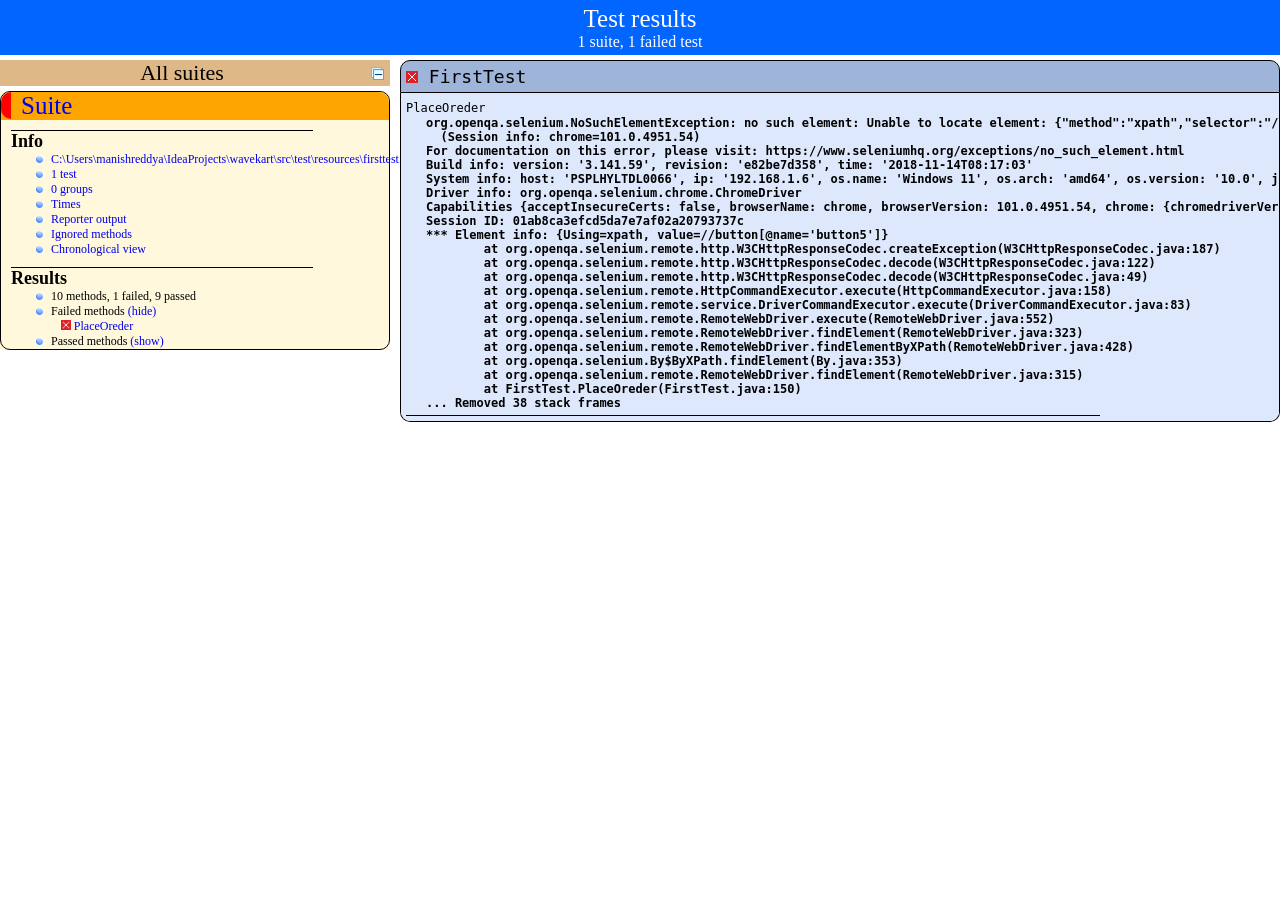
<file: QA/Testing/wavekart/target/surefire-reports/index.html>
<!DOCTYPE html>

<html>
  <head>
  <meta charset='utf-8'>
  <title>TestNG reports</title>

    <link type="text/css" href="testng-reports.css" rel="stylesheet" />
    <script type="text/javascript" src="jquery-1.7.1.min.js"></script>
    <script type="text/javascript" src="testng-reports.js"></script>
    <script type="text/javascript" src="https://www.google.com/jsapi"></script>
    <script type='text/javascript'>
      google.load('visualization', '1', {packages:['table']});
      google.setOnLoadCallback(drawTable);
      var suiteTableInitFunctions = new Array();
      var suiteTableData = new Array();
    </script>
    <!--
      <script type="text/javascript" src="jquery-ui/js/jquery-ui-1.8.16.custom.min.js"></script>
     -->
  </head>

  <body>
    <div class="top-banner-root">
      <span class="top-banner-title-font">Test results</span>
      <br/>
      <span class="top-banner-font-1">1 suite, 1 failed test</span>
    </div> <!-- top-banner-root -->
    <div class="navigator-root">
      <div class="navigator-suite-header">
        <span>All suites</span>
        <a href="#" title="Collapse/expand all the suites" class="collapse-all-link">
          <img src="collapseall.gif" class="collapse-all-icon">
          </img> <!-- collapse-all-icon -->
        </a> <!-- collapse-all-link -->
      </div> <!-- navigator-suite-header -->
      <div class="suite">
        <div class="rounded-window">
          <div class="suite-header light-rounded-window-top">
            <a href="#" panel-name="suite-Suite" class="navigator-link">
              <span class="suite-name border-failed">Suite</span>
            </a> <!-- navigator-link -->
          </div> <!-- suite-header light-rounded-window-top -->
          <div class="navigator-suite-content">
            <div class="suite-section-title">
              <span>Info</span>
            </div> <!-- suite-section-title -->
            <div class="suite-section-content">
              <ul>
                <li>
                  <a href="#" panel-name="test-xml-Suite" class="navigator-link ">
                    <span>C:\Users\manishreddya\IdeaProjects\wavekart\src\test\resources\firsttest.xml</span>
                  </a> <!-- navigator-link  -->
                </li>
                <li>
                  <a href="#" panel-name="testlist-Suite" class="navigator-link ">
                    <span class="test-stats">1 test</span>
                  </a> <!-- navigator-link  -->
                </li>
                <li>
                  <a href="#" panel-name="group-Suite" class="navigator-link ">
                    <span>0 groups</span>
                  </a> <!-- navigator-link  -->
                </li>
                <li>
                  <a href="#" panel-name="times-Suite" class="navigator-link ">
                    <span>Times</span>
                  </a> <!-- navigator-link  -->
                </li>
                <li>
                  <a href="#" panel-name="reporter-Suite" class="navigator-link ">
                    <span>Reporter output</span>
                  </a> <!-- navigator-link  -->
                </li>
                <li>
                  <a href="#" panel-name="ignored-methods-Suite" class="navigator-link ">
                    <span>Ignored methods</span>
                  </a> <!-- navigator-link  -->
                </li>
                <li>
                  <a href="#" panel-name="chronological-Suite" class="navigator-link ">
                    <span>Chronological view</span>
                  </a> <!-- navigator-link  -->
                </li>
              </ul>
            </div> <!-- suite-section-content -->
            <div class="result-section">
              <div class="suite-section-title">
                <span>Results</span>
              </div> <!-- suite-section-title -->
              <div class="suite-section-content">
                <ul>
                  <li>
                    <span class="method-stats">10 methods, 1 failed,   9 passed</span>
                  </li>
                  <li>
                    <span class="method-list-title failed">Failed methods</span>
                    <span class="show-or-hide-methods failed">
                      <a href="#" panel-name="suite-Suite" class="hide-methods failed suite-Suite"> (hide)</a> <!-- hide-methods failed suite-Suite -->
                      <a href="#" panel-name="suite-Suite" class="show-methods failed suite-Suite"> (show)</a> <!-- show-methods failed suite-Suite -->
                    </span>
                    <div class="method-list-content failed suite-Suite">
                      <span>
                        <img src="failed.png" width="3%"/>
                        <a href="#" panel-name="suite-Suite" title="FirstTest" class="method navigator-link" hash-for-method="PlaceOreder">PlaceOreder</a> <!-- method navigator-link -->
                      </span>
                      <br/>
                    </div> <!-- method-list-content failed suite-Suite -->
                  </li>
                  <li>
                    <span class="method-list-title passed">Passed methods</span>
                    <span class="show-or-hide-methods passed">
                      <a href="#" panel-name="suite-Suite" class="hide-methods passed suite-Suite"> (hide)</a> <!-- hide-methods passed suite-Suite -->
                      <a href="#" panel-name="suite-Suite" class="show-methods passed suite-Suite"> (show)</a> <!-- show-methods passed suite-Suite -->
                    </span>
                    <div class="method-list-content passed suite-Suite">
                      <span>
                        <img src="passed.png" width="3%"/>
                        <a href="#" panel-name="suite-Suite" title="FirstTest" class="method navigator-link" hash-for-method="AddToCart">AddToCart</a> <!-- method navigator-link -->
                      </span>
                      <br/>
                      <span>
                        <img src="passed.png" width="3%"/>
                        <a href="#" panel-name="suite-Suite" title="FirstTest" class="method navigator-link" hash-for-method="Adminlogin">Adminlogin</a> <!-- method navigator-link -->
                      </span>
                      <br/>
                      <span>
                        <img src="passed.png" width="3%"/>
                        <a href="#" panel-name="suite-Suite" title="FirstTest" class="method navigator-link" hash-for-method="clickImage">clickImage</a> <!-- method navigator-link -->
                      </span>
                      <br/>
                      <span>
                        <img src="passed.png" width="3%"/>
                        <a href="#" panel-name="suite-Suite" title="FirstTest" class="method navigator-link" hash-for-method="login">login</a> <!-- method navigator-link -->
                      </span>
                      <br/>
                      <span>
                        <img src="passed.png" width="3%"/>
                        <a href="#" panel-name="suite-Suite" title="FirstTest" class="method navigator-link" hash-for-method="outOfStock">outOfStock</a> <!-- method navigator-link -->
                      </span>
                      <br/>
                      <span>
                        <img src="passed.png" width="3%"/>
                        <a href="#" panel-name="suite-Suite" title="FirstTest" class="method navigator-link" hash-for-method="priceHighTOLow">priceHighTOLow</a> <!-- method navigator-link -->
                      </span>
                      <br/>
                      <span>
                        <img src="passed.png" width="3%"/>
                        <a href="#" panel-name="suite-Suite" title="FirstTest" class="method navigator-link" hash-for-method="priceLOwTOHight">priceLOwTOHight</a> <!-- method navigator-link -->
                      </span>
                      <br/>
                      <span>
                        <img src="passed.png" width="3%"/>
                        <a href="#" panel-name="suite-Suite" title="FirstTest" class="method navigator-link" hash-for-method="searchcamera">searchcamera</a> <!-- method navigator-link -->
                      </span>
                      <br/>
                      <span>
                        <img src="passed.png" width="3%"/>
                        <a href="#" panel-name="suite-Suite" title="FirstTest" class="method navigator-link" hash-for-method="sortlaptops">sortlaptops</a> <!-- method navigator-link -->
                      </span>
                      <br/>
                    </div> <!-- method-list-content passed suite-Suite -->
                  </li>
                </ul>
              </div> <!-- suite-section-content -->
            </div> <!-- result-section -->
          </div> <!-- navigator-suite-content -->
        </div> <!-- rounded-window -->
      </div> <!-- suite -->
    </div> <!-- navigator-root -->
    <div class="wrapper">
      <div class="main-panel-root">
        <div panel-name="suite-Suite" class="panel Suite">
          <div class="suite-Suite-class-failed">
            <div class="main-panel-header rounded-window-top">
              <img src="failed.png"/>
              <span class="class-name">FirstTest</span>
            </div> <!-- main-panel-header rounded-window-top -->
            <div class="main-panel-content rounded-window-bottom">
              <div class="method">
                <div class="method-content">
                  <a name="PlaceOreder">
                  </a> <!-- PlaceOreder -->
                  <span class="method-name">PlaceOreder</span>
                  <div class="stack-trace">org.openqa.selenium.NoSuchElementException: no such element: Unable to locate element: {&quot;method&quot;:&quot;xpath&quot;,&quot;selector&quot;:&quot;//button[@name=&apos;button5&apos;]&quot;}
  (Session info: chrome=101.0.4951.54)
For documentation on this error, please visit: https://www.seleniumhq.org/exceptions/no_such_element.html
Build info: version: &apos;3.141.59&apos;, revision: &apos;e82be7d358&apos;, time: &apos;2018-11-14T08:17:03&apos;
System info: host: &apos;PSPLHYLTDL0066&apos;, ip: &apos;192.168.1.6&apos;, os.name: &apos;Windows 11&apos;, os.arch: &apos;amd64&apos;, os.version: &apos;10.0&apos;, java.version: &apos;11.0.14.1&apos;
Driver info: org.openqa.selenium.chrome.ChromeDriver
Capabilities {acceptInsecureCerts: false, browserName: chrome, browserVersion: 101.0.4951.54, chrome: {chromedriverVersion: 100.0.4896.60 (6a5d10861ce8..., userDataDir: C:\Users\MANISH~1\AppData\L...}, goog:chromeOptions: {debuggerAddress: localhost:61380}, javascriptEnabled: true, networkConnectionEnabled: false, pageLoadStrategy: normal, platform: WINDOWS, platformName: WINDOWS, proxy: Proxy(), setWindowRect: true, strictFileInteractability: false, timeouts: {implicit: 0, pageLoad: 300000, script: 30000}, unhandledPromptBehavior: dismiss and notify, webauthn:extension:credBlob: true, webauthn:extension:largeBlob: true, webauthn:virtualAuthenticators: true}
Session ID: 01ab8ca3efcd5da7e7af02a20793737c
*** Element info: {Using=xpath, value=//button[@name=&apos;button5&apos;]}
	at org.openqa.selenium.remote.http.W3CHttpResponseCodec.createException(W3CHttpResponseCodec.java:187)
	at org.openqa.selenium.remote.http.W3CHttpResponseCodec.decode(W3CHttpResponseCodec.java:122)
	at org.openqa.selenium.remote.http.W3CHttpResponseCodec.decode(W3CHttpResponseCodec.java:49)
	at org.openqa.selenium.remote.HttpCommandExecutor.execute(HttpCommandExecutor.java:158)
	at org.openqa.selenium.remote.service.DriverCommandExecutor.execute(DriverCommandExecutor.java:83)
	at org.openqa.selenium.remote.RemoteWebDriver.execute(RemoteWebDriver.java:552)
	at org.openqa.selenium.remote.RemoteWebDriver.findElement(RemoteWebDriver.java:323)
	at org.openqa.selenium.remote.RemoteWebDriver.findElementByXPath(RemoteWebDriver.java:428)
	at org.openqa.selenium.By$ByXPath.findElement(By.java:353)
	at org.openqa.selenium.remote.RemoteWebDriver.findElement(RemoteWebDriver.java:315)
	at FirstTest.PlaceOreder(FirstTest.java:150)
... Removed 38 stack frames
</div> <!-- stack-trace -->
                </div> <!-- method-content -->
              </div> <!-- method -->
            </div> <!-- main-panel-content rounded-window-bottom -->
          </div> <!-- suite-Suite-class-failed -->
          <div class="suite-Suite-class-passed">
            <div class="main-panel-header rounded-window-top">
              <img src="passed.png"/>
              <span class="class-name">FirstTest</span>
            </div> <!-- main-panel-header rounded-window-top -->
            <div class="main-panel-content rounded-window-bottom">
              <div class="method">
                <div class="method-content">
                  <a name="AddToCart">
                  </a> <!-- AddToCart -->
                  <span class="method-name">AddToCart</span>
                </div> <!-- method-content -->
              </div> <!-- method -->
              <div class="method">
                <div class="method-content">
                  <a name="Adminlogin">
                  </a> <!-- Adminlogin -->
                  <span class="method-name">Adminlogin</span>
                </div> <!-- method-content -->
              </div> <!-- method -->
              <div class="method">
                <div class="method-content">
                  <a name="clickImage">
                  </a> <!-- clickImage -->
                  <span class="method-name">clickImage</span>
                </div> <!-- method-content -->
              </div> <!-- method -->
              <div class="method">
                <div class="method-content">
                  <a name="login">
                  </a> <!-- login -->
                  <span class="method-name">login</span>
                </div> <!-- method-content -->
              </div> <!-- method -->
              <div class="method">
                <div class="method-content">
                  <a name="outOfStock">
                  </a> <!-- outOfStock -->
                  <span class="method-name">outOfStock</span>
                </div> <!-- method-content -->
              </div> <!-- method -->
              <div class="method">
                <div class="method-content">
                  <a name="priceHighTOLow">
                  </a> <!-- priceHighTOLow -->
                  <span class="method-name">priceHighTOLow</span>
                </div> <!-- method-content -->
              </div> <!-- method -->
              <div class="method">
                <div class="method-content">
                  <a name="priceLOwTOHight">
                  </a> <!-- priceLOwTOHight -->
                  <span class="method-name">priceLOwTOHight</span>
                </div> <!-- method-content -->
              </div> <!-- method -->
              <div class="method">
                <div class="method-content">
                  <a name="searchcamera">
                  </a> <!-- searchcamera -->
                  <span class="method-name">searchcamera</span>
                </div> <!-- method-content -->
              </div> <!-- method -->
              <div class="method">
                <div class="method-content">
                  <a name="sortlaptops">
                  </a> <!-- sortlaptops -->
                  <span class="method-name">sortlaptops</span>
                </div> <!-- method-content -->
              </div> <!-- method -->
            </div> <!-- main-panel-content rounded-window-bottom -->
          </div> <!-- suite-Suite-class-passed -->
        </div> <!-- panel Suite -->
        <div panel-name="test-xml-Suite" class="panel">
          <div class="main-panel-header rounded-window-top">
            <span class="header-content">C:\Users\manishreddya\IdeaProjects\wavekart\src\test\resources\firsttest.xml</span>
          </div> <!-- main-panel-header rounded-window-top -->
          <div class="main-panel-content rounded-window-bottom">
            <pre>
&lt;?xml version=&quot;1.0&quot; encoding=&quot;UTF-8&quot;?&gt;
&lt;!DOCTYPE suite SYSTEM &quot;http://testng.org/testng-1.0.dtd&quot;&gt;
&lt;suite name=&quot;Suite&quot; guice-stage=&quot;DEVELOPMENT&quot; verbose=&quot;0&quot;&gt;
  &lt;test thread-count=&quot;5&quot; name=&quot;Test1&quot; verbose=&quot;0&quot;&gt;
    &lt;classes&gt;
      &lt;class name=&quot;FirstTest&quot;/&gt;
    &lt;/classes&gt;
  &lt;/test&gt; &lt;!-- Test1 --&gt;
&lt;/suite&gt; &lt;!-- Suite --&gt;
            </pre>
          </div> <!-- main-panel-content rounded-window-bottom -->
        </div> <!-- panel -->
        <div panel-name="testlist-Suite" class="panel">
          <div class="main-panel-header rounded-window-top">
            <span class="header-content">Tests for Suite</span>
          </div> <!-- main-panel-header rounded-window-top -->
          <div class="main-panel-content rounded-window-bottom">
            <ul>
              <li>
                <span class="test-name">Test1 (1 class)</span>
              </li>
            </ul>
          </div> <!-- main-panel-content rounded-window-bottom -->
        </div> <!-- panel -->
        <div panel-name="group-Suite" class="panel">
          <div class="main-panel-header rounded-window-top">
            <span class="header-content">Groups for Suite</span>
          </div> <!-- main-panel-header rounded-window-top -->
          <div class="main-panel-content rounded-window-bottom">
          </div> <!-- main-panel-content rounded-window-bottom -->
        </div> <!-- panel -->
        <div panel-name="times-Suite" class="panel">
          <div class="main-panel-header rounded-window-top">
            <span class="header-content">Times for Suite</span>
          </div> <!-- main-panel-header rounded-window-top -->
          <div class="main-panel-content rounded-window-bottom">
            <div class="times-div">
              <script type="text/javascript">
suiteTableInitFunctions.push('tableData_Suite');
function tableData_Suite() {
var data = new google.visualization.DataTable();
data.addColumn('number', 'Number');
data.addColumn('string', 'Method');
data.addColumn('string', 'Class');
data.addColumn('number', 'Time (ms)');
data.addRows(10);
data.setCell(0, 0, 0)
data.setCell(0, 1, 'PlaceOreder')
data.setCell(0, 2, 'FirstTest')
data.setCell(0, 3, 26901);
data.setCell(1, 0, 1)
data.setCell(1, 1, 'priceLOwTOHight')
data.setCell(1, 2, 'FirstTest')
data.setCell(1, 3, 9526);
data.setCell(2, 0, 2)
data.setCell(2, 1, 'AddToCart')
data.setCell(2, 2, 'FirstTest')
data.setCell(2, 3, 8660);
data.setCell(3, 0, 3)
data.setCell(3, 1, 'Adminlogin')
data.setCell(3, 2, 'FirstTest')
data.setCell(3, 3, 7873);
data.setCell(4, 0, 4)
data.setCell(4, 1, 'login')
data.setCell(4, 2, 'FirstTest')
data.setCell(4, 3, 7566);
data.setCell(5, 0, 5)
data.setCell(5, 1, 'priceHighTOLow')
data.setCell(5, 2, 'FirstTest')
data.setCell(5, 3, 6873);
data.setCell(6, 0, 6)
data.setCell(6, 1, 'outOfStock')
data.setCell(6, 2, 'FirstTest')
data.setCell(6, 3, 6538);
data.setCell(7, 0, 7)
data.setCell(7, 1, 'sortlaptops')
data.setCell(7, 2, 'FirstTest')
data.setCell(7, 3, 6396);
data.setCell(8, 0, 8)
data.setCell(8, 1, 'clickImage')
data.setCell(8, 2, 'FirstTest')
data.setCell(8, 3, 6283);
data.setCell(9, 0, 9)
data.setCell(9, 1, 'searchcamera')
data.setCell(9, 2, 'FirstTest')
data.setCell(9, 3, 5380);
window.suiteTableData['Suite']= { tableData: data, tableDiv: 'times-div-Suite'}
return data;
}
              </script>
              <span class="suite-total-time">Total running time: 1 minutes</span>
              <div id="times-div-Suite">
              </div> <!-- times-div-Suite -->
            </div> <!-- times-div -->
          </div> <!-- main-panel-content rounded-window-bottom -->
        </div> <!-- panel -->
        <div panel-name="reporter-Suite" class="panel">
          <div class="main-panel-header rounded-window-top">
            <span class="header-content">Reporter output for Suite</span>
          </div> <!-- main-panel-header rounded-window-top -->
          <div class="main-panel-content rounded-window-bottom">
          </div> <!-- main-panel-content rounded-window-bottom -->
        </div> <!-- panel -->
        <div panel-name="ignored-methods-Suite" class="panel">
          <div class="main-panel-header rounded-window-top">
            <span class="header-content">0 ignored methods</span>
          </div> <!-- main-panel-header rounded-window-top -->
          <div class="main-panel-content rounded-window-bottom">
          </div> <!-- main-panel-content rounded-window-bottom -->
        </div> <!-- panel -->
        <div panel-name="chronological-Suite" class="panel">
          <div class="main-panel-header rounded-window-top">
            <span class="header-content">Methods in chronological order</span>
          </div> <!-- main-panel-header rounded-window-top -->
          <div class="main-panel-content rounded-window-bottom">
            <div class="chronological-class">
              <div class="chronological-class-name">FirstTest</div> <!-- chronological-class-name -->
              <div class="test-method">
                <span class="method-name">AddToCart</span>
                <span class="method-start">0 ms</span>
              </div> <!-- test-method -->
              <div class="test-method">
                <span class="method-name">Adminlogin</span>
                <span class="method-start">8660 ms</span>
              </div> <!-- test-method -->
              <div class="test-method">
                <img src="failed.png">
                </img>
                <span class="method-name">PlaceOreder</span>
                <span class="method-start">16533 ms</span>
              </div> <!-- test-method -->
              <div class="test-method">
                <span class="method-name">clickImage</span>
                <span class="method-start">43450 ms</span>
              </div> <!-- test-method -->
              <div class="test-method">
                <span class="method-name">login</span>
                <span class="method-start">49733 ms</span>
              </div> <!-- test-method -->
              <div class="test-method">
                <span class="method-name">outOfStock</span>
                <span class="method-start">57299 ms</span>
              </div> <!-- test-method -->
              <div class="test-method">
                <span class="method-name">priceHighTOLow</span>
                <span class="method-start">63837 ms</span>
              </div> <!-- test-method -->
              <div class="test-method">
                <span class="method-name">priceLOwTOHight</span>
                <span class="method-start">70711 ms</span>
              </div> <!-- test-method -->
              <div class="test-method">
                <span class="method-name">searchcamera</span>
                <span class="method-start">80237 ms</span>
              </div> <!-- test-method -->
              <div class="test-method">
                <span class="method-name">sortlaptops</span>
                <span class="method-start">85617 ms</span>
              </div> <!-- test-method -->
          </div> <!-- main-panel-content rounded-window-bottom -->
        </div> <!-- panel -->
      </div> <!-- main-panel-root -->
    </div> <!-- wrapper -->
  </body>
</html>
</file>
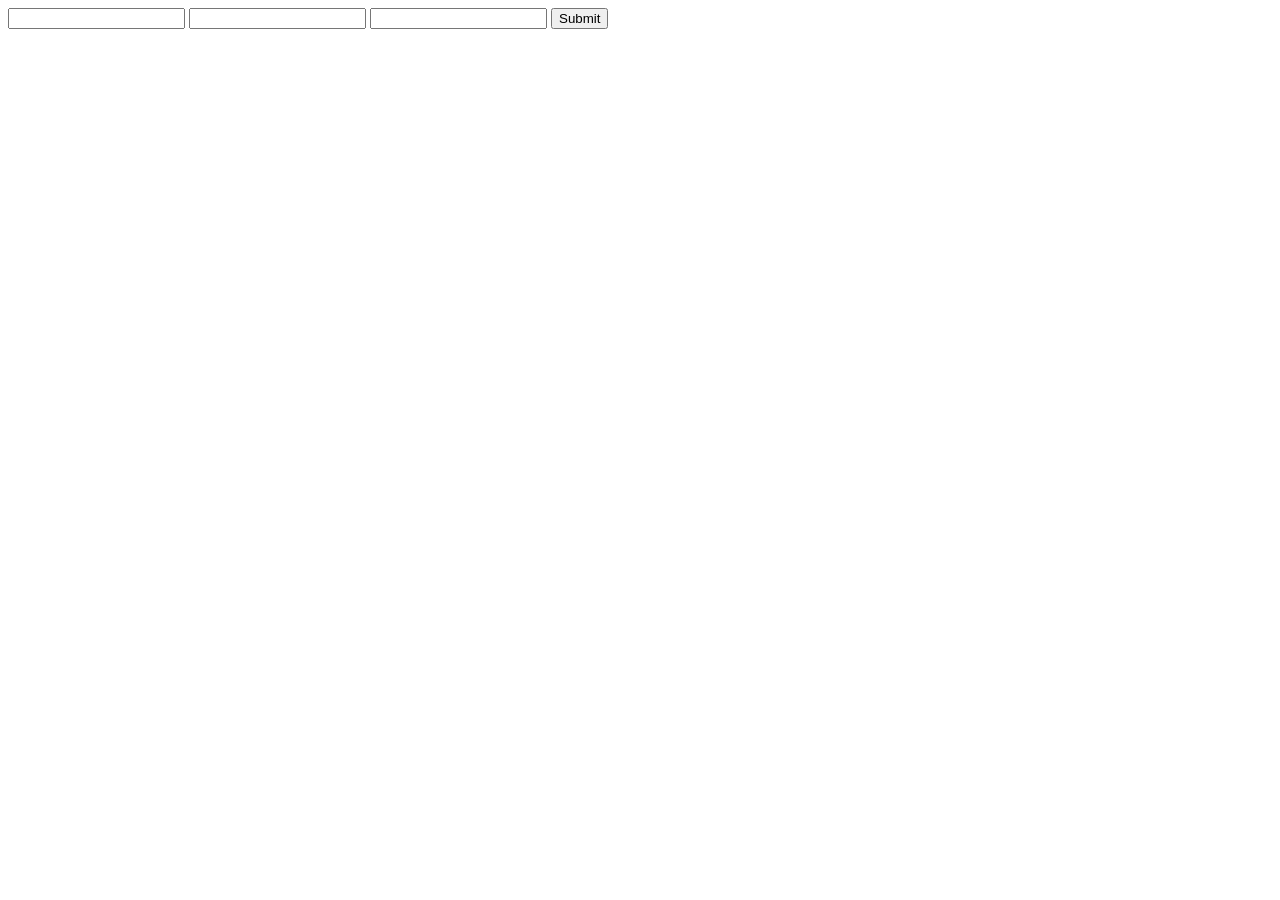
<file: servlets/calculator/calculator/target/calculator/index.html>
<!DOCTYPE html>
<html lang="en">
<head>
    <meta charset="UTF-8">
    <title>Title</title>
</head>
<body>

<form action="cal">
    <input type="text"  name="value1">
    <input type="text"  name="value2">
    <input type="text"  name="operation">
    <input type="submit"  name="Submit">
</form>

</body>
</html>
</file>
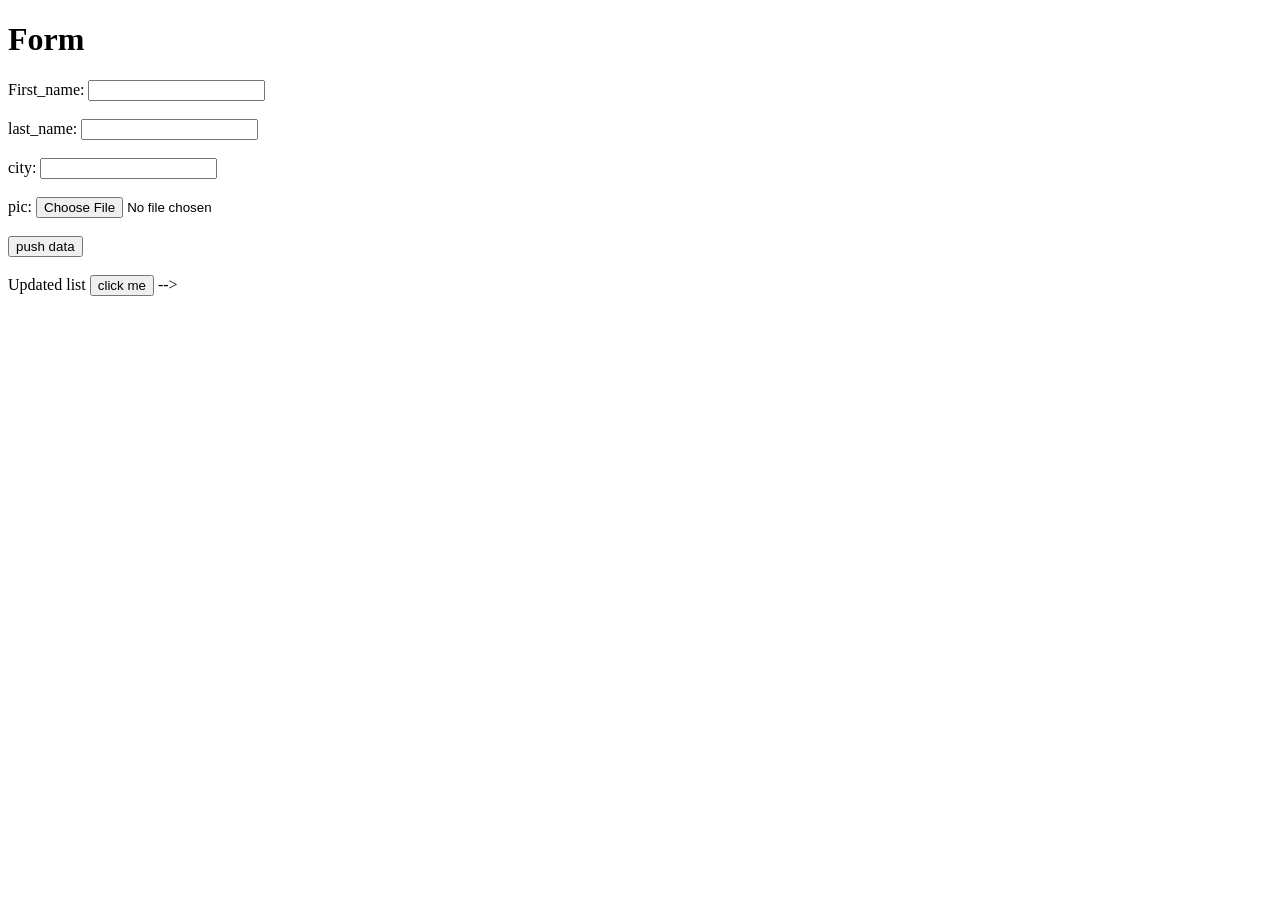
<file: task.5/form.html>
<!DOCTYPE html>
<html>
    <head>
        <title> form</title>
        <meta charset="utf-8"/>
        

    </head>
    <body>
        <h1>Form</h1>
        
        <form >
           
            <lable for="fname">First_name:</lable> 
            <input type="input" id="f-id" name="fname" ><br/> <br/>
            <lable for="lname">last_name:</lable> 
            <input type="input" id="l-id" name="lname" ><br/> <br/>
            <lable for="cname">city:</lable> 
            <input type="input" id="c-id" name="cname" ><br/> <br/>
            <label for="pname">pic:</label>
            <input type="file" id="p-id" name="pname"><br/> <br/>
           <button onclick="clickit1()" >
            push data 
           </button>
        </form><br/>
     <label for="d-id">Updated list</label>
        <input type="button" id="dc-id"value="click me"  onclick="clickit()"> 
        
        -->
       <script src="form.js"></script> 
    </body>
</html>
</file>
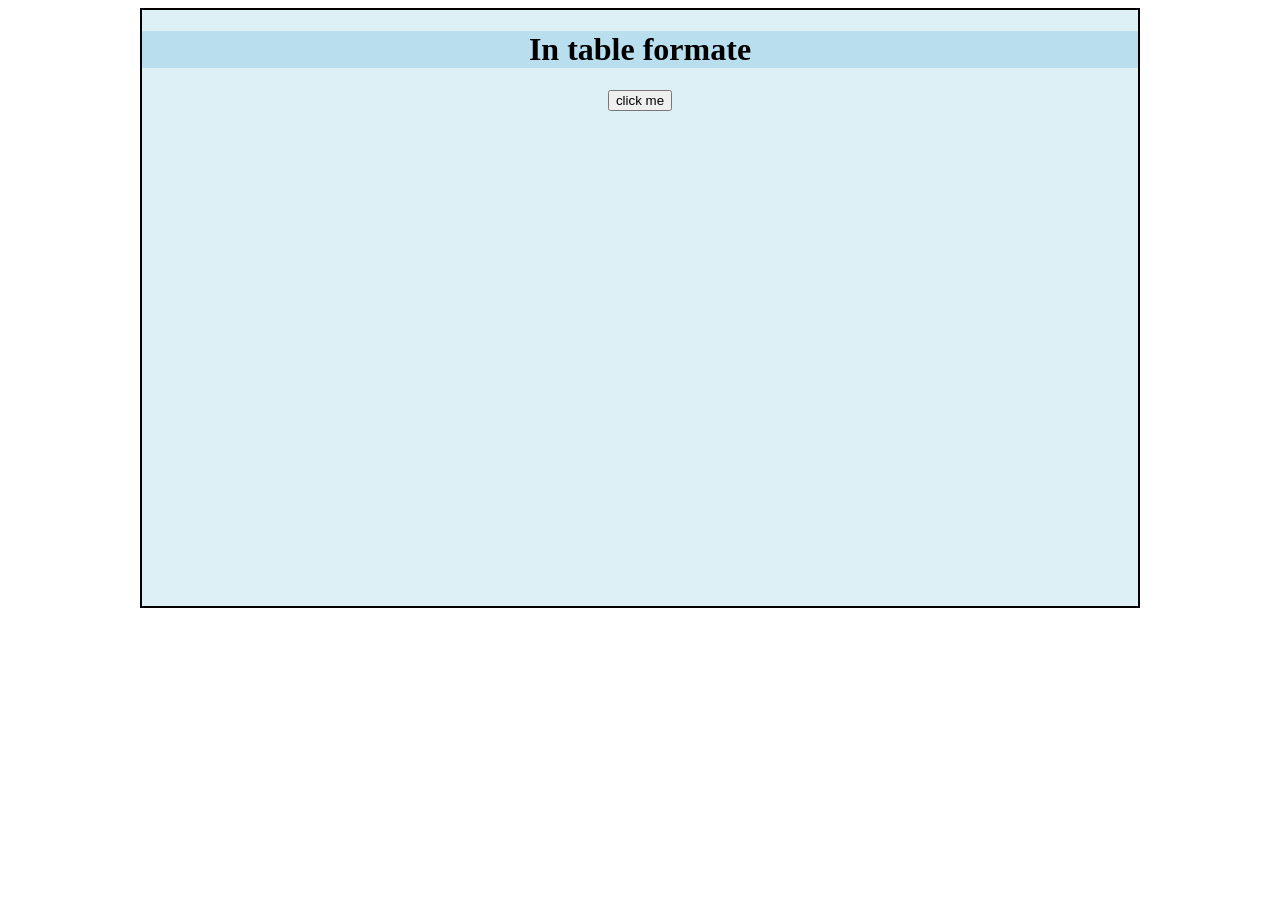
<file: task.6/table.html>
<!DOCTYPE html>
<html>
    <head>
    <title>table</title>
    <link rel="stylesheet" href="style.css">
    </head>
    <body >
        <div class="div-edit" id="div-id">
        <h1 style="background-color: rgb(185, 223, 238);">In table formate</h1>
        <p id="p=id">
        
        </p>
        <button onclick="clickit(1)" >click me</button>


        <script src="table.js"></script>
    </div>
    </body>
    
</html>
</file>
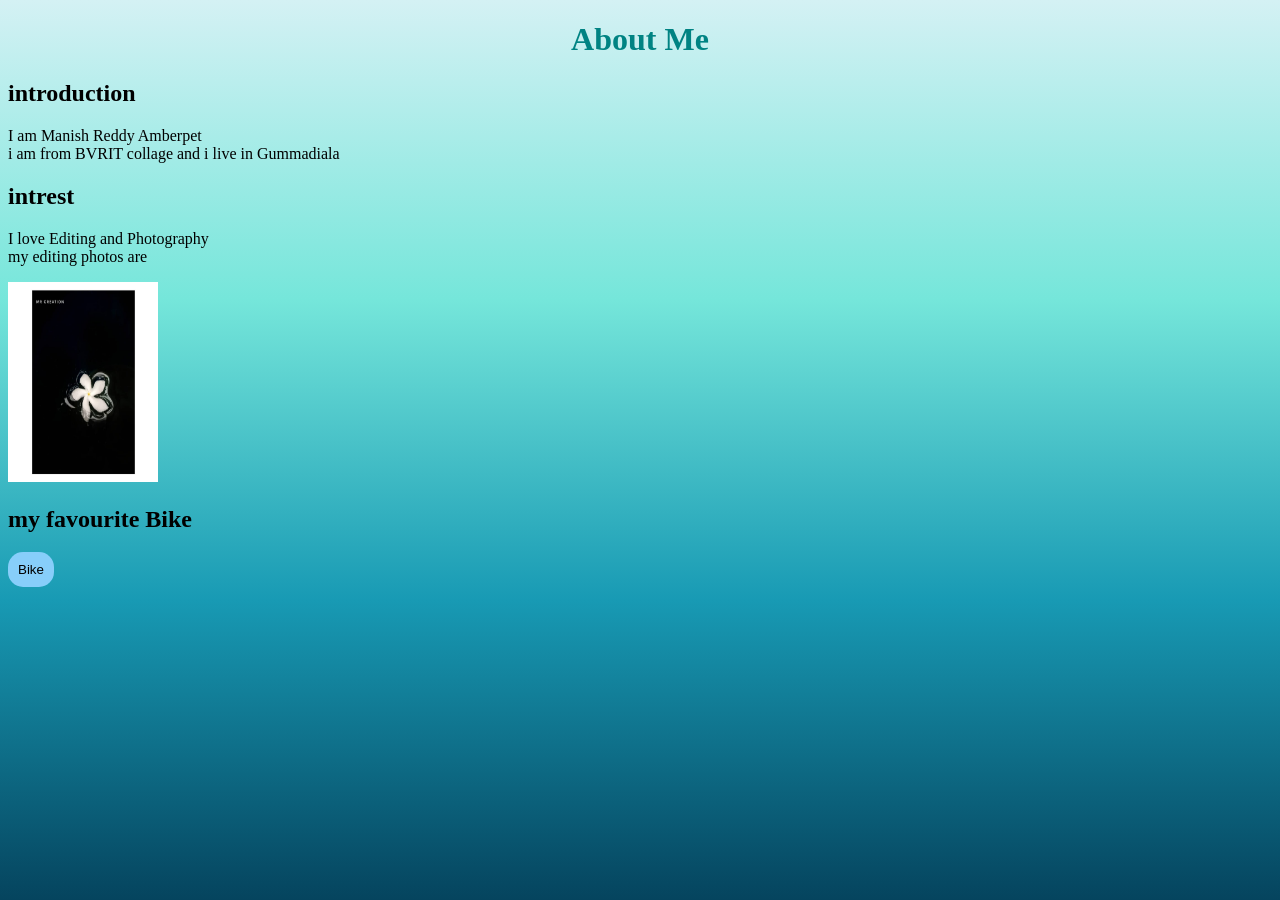
<file: task1/about_me.html>
<!DOCTYPE html>
<html>
<head>
	<title>About Me</title>
             <style>
  		.img-edit {
    			width: 150px;
    			height: 200px;
			}
		.button-edit{background-color: lightskyblue;
                          border-radius: 15px;
                          border: none;
  			  padding: 10px;b
			}
		.body-edit{
			background-image:linear-gradient(to top,#05445E,#189AB4,#75E6DA,#D4F1F4);
                       }
    			
				

</style>
<body class="body-edit" style="background-repeat:no-repeat;    background-attachment: fixed;
    background-size: cover;">

<h1 style="color:#008383;" align="center">About Me </h1>

<h2>introduction</h2>

<p> I am Manish Reddy Amberpet</br> i am from BVRIT collage and i live in Gummadiala</p>
<h2> intrest</h2>
<P>I love Editing and Photography </br> my editing photos are</p>
<img class="img-edit" src="photo_1.jpg" alt= "edited pic"/>
<p>
<h2>my favourite Bike</h2>
<a href="https://www.royalenfield.com/in/en/motorcycles/continental-gt/" target="-blank">
<button class="button-edit" type="button">Bike</button></a>
</body>
</file>
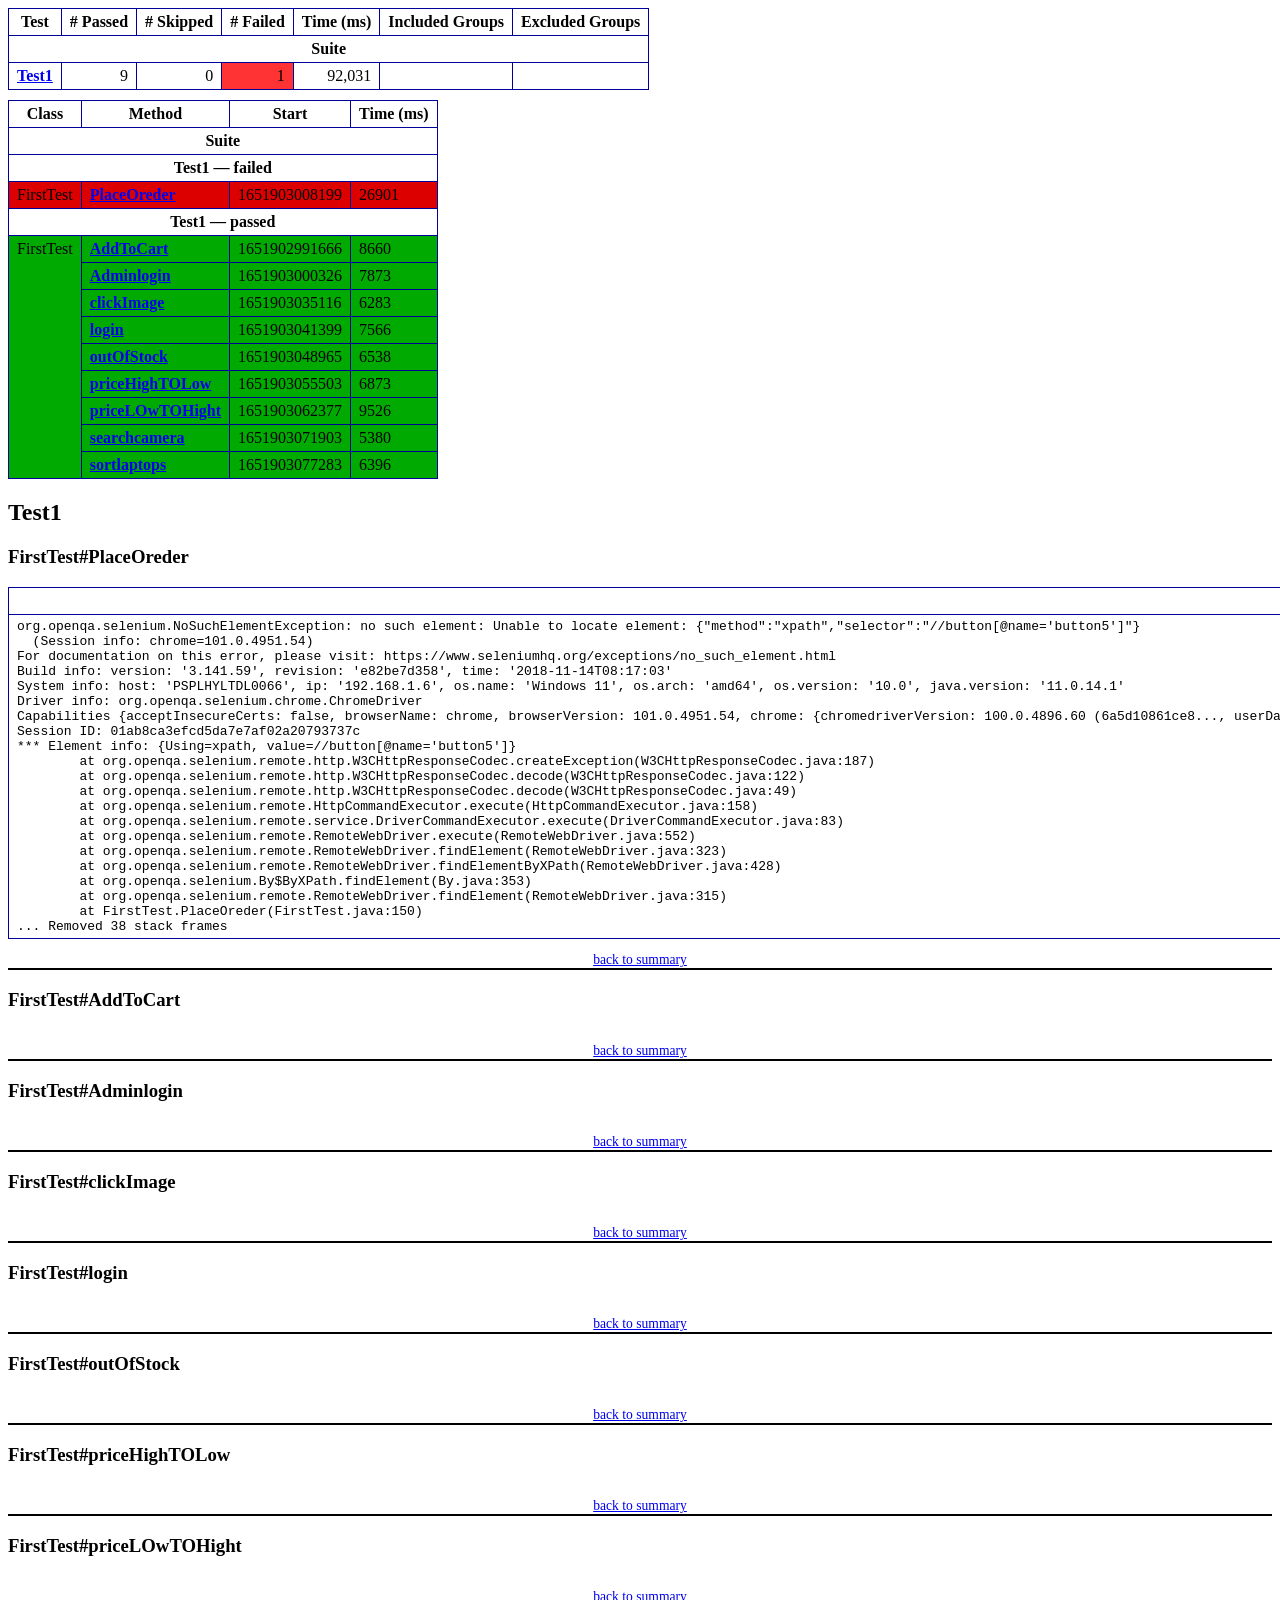
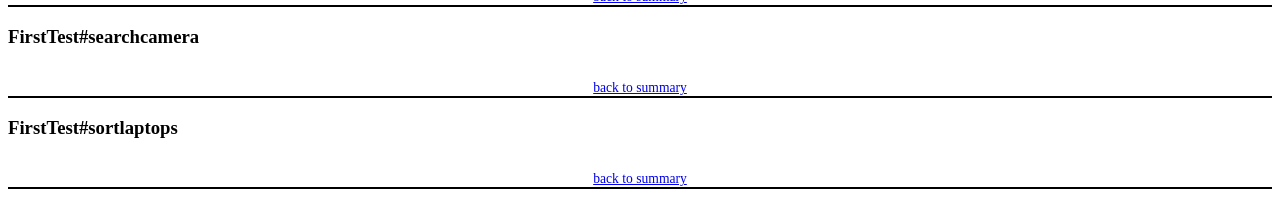
<file: QA/Testing/wavekart/target/surefire-reports/emailable-report.html>
<!DOCTYPE html PUBLIC "-//W3C//DTD XHTML 1.1//EN" "http://www.w3.org/TR/xhtml11/DTD/xhtml11.dtd">
<html xmlns="http://www.w3.org/1999/xhtml">
<head>
<meta http-equiv="content-type" content="text/html; charset=UTF-8"/>
<title>TestNG Report</title>
<style type="text/css">table {margin-bottom:10px;border-collapse:collapse;empty-cells:show}th,td {border:1px solid #009;padding:.25em .5em}th {vertical-align:bottom}td {vertical-align:top}table a {font-weight:bold}.stripe td {background-color: #E6EBF9}.num {text-align:right}.passedodd td {background-color: #3F3}.passedeven td {background-color: #0A0}.skippedodd td {background-color: #DDD}.skippedeven td {background-color: #CCC}.failedodd td,.attn {background-color: #F33}.failedeven td,.stripe .attn {background-color: #D00}.stacktrace {white-space:pre;font-family:monospace}.totop {font-size:85%;text-align:center;border-bottom:2px solid #000}.invisible {display:none}</style>
</head>
<body>
<table>
<tr><th>Test</th><th># Passed</th><th># Skipped</th><th># Failed</th><th>Time (ms)</th><th>Included Groups</th><th>Excluded Groups</th></tr>
<tr><th colspan="7">Suite</th></tr>
<tr><td><a href="#t0">Test1</a></td><td class="num">9</td><td class="num">0</td><td class="num attn">1</td><td class="num">92,031</td><td></td><td></td></tr>
</table>
<table id='summary'><thead><tr><th>Class</th><th>Method</th><th>Start</th><th>Time (ms)</th></tr></thead><tbody><tr><th colspan="4">Suite</th></tr></tbody><tbody id="t0"><tr><th colspan="4">Test1 &#8212; failed</th></tr><tr class="failedeven"><td rowspan="1">FirstTest</td><td><a href="#m0">PlaceOreder</a></td><td rowspan="1">1651903008199</td><td rowspan="1">26901</td></tr><tr><th colspan="4">Test1 &#8212; passed</th></tr><tr class="passedeven"><td rowspan="9">FirstTest</td><td><a href="#m1">AddToCart</a></td><td rowspan="1">1651902991666</td><td rowspan="1">8660</td></tr><tr class="passedeven"><td><a href="#m2">Adminlogin</a></td><td rowspan="1">1651903000326</td><td rowspan="1">7873</td></tr><tr class="passedeven"><td><a href="#m3">clickImage</a></td><td rowspan="1">1651903035116</td><td rowspan="1">6283</td></tr><tr class="passedeven"><td><a href="#m4">login</a></td><td rowspan="1">1651903041399</td><td rowspan="1">7566</td></tr><tr class="passedeven"><td><a href="#m5">outOfStock</a></td><td rowspan="1">1651903048965</td><td rowspan="1">6538</td></tr><tr class="passedeven"><td><a href="#m6">priceHighTOLow</a></td><td rowspan="1">1651903055503</td><td rowspan="1">6873</td></tr><tr class="passedeven"><td><a href="#m7">priceLOwTOHight</a></td><td rowspan="1">1651903062377</td><td rowspan="1">9526</td></tr><tr class="passedeven"><td><a href="#m8">searchcamera</a></td><td rowspan="1">1651903071903</td><td rowspan="1">5380</td></tr><tr class="passedeven"><td><a href="#m9">sortlaptops</a></td><td rowspan="1">1651903077283</td><td rowspan="1">6396</td></tr></tbody>
</table>
<h2>Test1</h2><h3 id="m0">FirstTest#PlaceOreder</h3><table class="result"><tr><th>Exception</th></tr><tr><td><div class="stacktrace">org.openqa.selenium.NoSuchElementException: no such element: Unable to locate element: {&quot;method&quot;:&quot;xpath&quot;,&quot;selector&quot;:&quot;//button[@name=&apos;button5&apos;]&quot;}
  (Session info: chrome=101.0.4951.54)
For documentation on this error, please visit: https://www.seleniumhq.org/exceptions/no_such_element.html
Build info: version: &apos;3.141.59&apos;, revision: &apos;e82be7d358&apos;, time: &apos;2018-11-14T08:17:03&apos;
System info: host: &apos;PSPLHYLTDL0066&apos;, ip: &apos;192.168.1.6&apos;, os.name: &apos;Windows 11&apos;, os.arch: &apos;amd64&apos;, os.version: &apos;10.0&apos;, java.version: &apos;11.0.14.1&apos;
Driver info: org.openqa.selenium.chrome.ChromeDriver
Capabilities {acceptInsecureCerts: false, browserName: chrome, browserVersion: 101.0.4951.54, chrome: {chromedriverVersion: 100.0.4896.60 (6a5d10861ce8..., userDataDir: C:\Users\MANISH~1\AppData\L...}, goog:chromeOptions: {debuggerAddress: localhost:61380}, javascriptEnabled: true, networkConnectionEnabled: false, pageLoadStrategy: normal, platform: WINDOWS, platformName: WINDOWS, proxy: Proxy(), setWindowRect: true, strictFileInteractability: false, timeouts: {implicit: 0, pageLoad: 300000, script: 30000}, unhandledPromptBehavior: dismiss and notify, webauthn:extension:credBlob: true, webauthn:extension:largeBlob: true, webauthn:virtualAuthenticators: true}
Session ID: 01ab8ca3efcd5da7e7af02a20793737c
*** Element info: {Using=xpath, value=//button[@name=&apos;button5&apos;]}
	at org.openqa.selenium.remote.http.W3CHttpResponseCodec.createException(W3CHttpResponseCodec.java:187)
	at org.openqa.selenium.remote.http.W3CHttpResponseCodec.decode(W3CHttpResponseCodec.java:122)
	at org.openqa.selenium.remote.http.W3CHttpResponseCodec.decode(W3CHttpResponseCodec.java:49)
	at org.openqa.selenium.remote.HttpCommandExecutor.execute(HttpCommandExecutor.java:158)
	at org.openqa.selenium.remote.service.DriverCommandExecutor.execute(DriverCommandExecutor.java:83)
	at org.openqa.selenium.remote.RemoteWebDriver.execute(RemoteWebDriver.java:552)
	at org.openqa.selenium.remote.RemoteWebDriver.findElement(RemoteWebDriver.java:323)
	at org.openqa.selenium.remote.RemoteWebDriver.findElementByXPath(RemoteWebDriver.java:428)
	at org.openqa.selenium.By$ByXPath.findElement(By.java:353)
	at org.openqa.selenium.remote.RemoteWebDriver.findElement(RemoteWebDriver.java:315)
	at FirstTest.PlaceOreder(FirstTest.java:150)
... Removed 38 stack frames</div></td></tr></table><p class="totop"><a href="#summary">back to summary</a></p>
<h3 id="m1">FirstTest#AddToCart</h3><table class="result"><tr><th class="invisible"/></tr></table><p class="totop"><a href="#summary">back to summary</a></p>
<h3 id="m2">FirstTest#Adminlogin</h3><table class="result"><tr><th class="invisible"/></tr></table><p class="totop"><a href="#summary">back to summary</a></p>
<h3 id="m3">FirstTest#clickImage</h3><table class="result"><tr><th class="invisible"/></tr></table><p class="totop"><a href="#summary">back to summary</a></p>
<h3 id="m4">FirstTest#login</h3><table class="result"><tr><th class="invisible"/></tr></table><p class="totop"><a href="#summary">back to summary</a></p>
<h3 id="m5">FirstTest#outOfStock</h3><table class="result"><tr><th class="invisible"/></tr></table><p class="totop"><a href="#summary">back to summary</a></p>
<h3 id="m6">FirstTest#priceHighTOLow</h3><table class="result"><tr><th class="invisible"/></tr></table><p class="totop"><a href="#summary">back to summary</a></p>
<h3 id="m7">FirstTest#priceLOwTOHight</h3><table class="result"><tr><th class="invisible"/></tr></table><p class="totop"><a href="#summary">back to summary</a></p>
<h3 id="m8">FirstTest#searchcamera</h3><table class="result"><tr><th class="invisible"/></tr></table><p class="totop"><a href="#summary">back to summary</a></p>
<h3 id="m9">FirstTest#sortlaptops</h3><table class="result"><tr><th class="invisible"/></tr></table><p class="totop"><a href="#summary">back to summary</a></p>
</body>
</html>
</file>
<file: QA/Testing/wavekart/target/surefire-reports/testng-reports.css>
body {
    margin: 0px 0px 5px 5px;
}

ul {
    margin: 0px;
}

li {
    list-style-type: none;
}

a {
    text-decoration: none;
}

a:hover {
    text-decoration: underline;
}

.navigator-selected {
    background: #ffa500;
}

.wrapper {
    position: absolute;
    top: 60px;
    bottom: 0;
    left: 400px;
    right: 0;
    overflow: auto;
}

.navigator-root {
    position: absolute;
    top: 60px;
    bottom: 0;
    left: 0;
    width: 400px;
    overflow-y: auto;
}

.suite {
    margin: 0px 10px 10px 0px;
    background-color: #fff8dc;
}

.suite-name {
    padding-left: 10px;
    font-size: 25px;
    font-family: Times;
}

.main-panel-header {
    padding: 5px;
    background-color: #9FB4D9; //afeeee;
    font-family: monospace;
    font-size: 18px;
}

.main-panel-content {
    padding: 5px;
    margin-bottom: 10px;
    background-color: #DEE8FC; //d0ffff;
}

.rounded-window {
    border-radius: 10px;
    border-style: solid;
    border-width: 1px;
}

.rounded-window-top {
    border-top-right-radius: 10px 10px;
    border-top-left-radius: 10px 10px;
    border-style: solid;
    border-width: 1px;
    overflow: auto;
}

.light-rounded-window-top {
    border-top-right-radius: 10px 10px;
    border-top-left-radius: 10px 10px;
}

.rounded-window-bottom {
    border-style: solid;
    border-width: 0px 1px 1px 1px;
    border-bottom-right-radius: 10px 10px;
    border-bottom-left-radius: 10px 10px;
    overflow: auto;
}

.method-name {
    font-size: 12px;
    font-family: monospace;
}

.method-content {
    border-style: solid;
    border-width: 0px 0px 1px 0px;
    margin-bottom: 10;
    padding-bottom: 5px;
    width: 80%;
}

.parameters {
    font-size: 14px;
    font-family: monospace;
}

.stack-trace {
    white-space: pre;
    font-family: monospace;
    font-size: 12px;
    font-weight: bold;
    margin-top: 0px;
    margin-left: 20px;
}

.testng-xml {
    font-family: monospace;
}

.method-list-content {
    margin-left: 10px;
}

.navigator-suite-content {
    margin-left: 10px;
    font: 12px 'Lucida Grande';
}

.suite-section-title {
    margin-top: 10px;
    width: 80%;
    border-style: solid;
    border-width: 1px 0px 0px 0px;
    font-family: Times;
    font-size: 18px;
    font-weight: bold;
}

.suite-section-content {
    list-style-image: url(bullet_point.png);
}

.top-banner-root {
    position: absolute;
    top: 0;
    height: 45px;
    left: 0;
    right: 0;
    padding: 5px;
    margin: 0px 0px 5px 0px;
    background-color: #0066ff;
    font-family: Times;
    color: #fff;
    text-align: center;
}

.top-banner-title-font {
    font-size: 25px;
}

.test-name {
    font-family: 'Lucida Grande';
    font-size: 16px;
}

.suite-icon {
    padding: 5px;
    float: right;
    height: 20;
}

.test-group {
    font: 20px 'Lucida Grande';
    margin: 5px 5px 10px 5px;
    border-width: 0px 0px 1px 0px;
    border-style: solid;
    padding: 5px;
}

.test-group-name {
    font-weight: bold;
}

.method-in-group {
    font-size: 16px;
    margin-left: 80px;
}

table.google-visualization-table-table {
    width: 100%;
}

.reporter-method-name {
    font-size: 14px;
    font-family: monospace;
}

.reporter-method-output-div {
    padding: 5px;
    margin: 0px 0px 5px 20px;
    font-size: 12px;
    font-family: monospace;
    border-width: 0px 0px 0px 1px;
    border-style: solid;
}

.ignored-class-div {
    font-size: 14px;
    font-family: monospace;
}

.ignored-methods-div {
    padding: 5px;
    margin: 0px 0px 5px 20px;
    font-size: 12px;
    font-family: monospace;
    border-width: 0px 0px 0px 1px;
    border-style: solid;
}

.border-failed {
    border-top-left-radius: 10px 10px;
    border-bottom-left-radius: 10px 10px;
    border-style: solid;
    border-width: 0px 0px 0px 10px;
    border-color: #f00;
}

.border-skipped {
    border-top-left-radius: 10px 10px;
    border-bottom-left-radius: 10px 10px;
    border-style: solid;
    border-width: 0px 0px 0px 10px;
    border-color: #edc600;
}

.border-passed {
    border-top-left-radius: 10px 10px;
    border-bottom-left-radius: 10px 10px;
    border-style: solid;
    border-width: 0px 0px 0px 10px;
    border-color: #19f52d;
}

.times-div {
    text-align: center;
    padding: 5px;
}

.suite-total-time {
    font: 16px 'Lucida Grande';
}

.configuration-suite {
    margin-left: 20px;
}

.configuration-test {
    margin-left: 40px;
}

.configuration-class {
    margin-left: 60px;
}

.configuration-method {
    margin-left: 80px;
}

.test-method {
    margin-left: 100px;
}

.chronological-class {
    background-color: #0ccff;
    border-style: solid;
    border-width: 0px 0px 1px 1px;
}

.method-start {
    float: right;
}

.chronological-class-name {
    padding: 0px 0px 0px 5px;
    color: #008;
}

.after, .before, .test-method {
    font-family: monospace;
    font-size: 14px;
}

.navigator-suite-header {
    font-size: 22px;
    margin: 0px 10px 5px 0px;
    background-color: #deb887;
    text-align: center;
}

.collapse-all-icon {
    padding: 5px;
    float: right;
}
</file>
<file: task.6/style.css>
body{
    align-content: center;
    display: flex;
    justify-content: center;
    text-align: center;

}
body div.div-edit{
    
width: 1000px;
   height:600px;
background-color: rgb(220, 240, 245);
border: 2px solid #000;
box-sizing: border-box;



}



body div.div1-edit{
    align-content: center;
display: flex;
    justify-content: center;
    box-sizing: border-box;
    

}

.table-edit{

    border: 2px solid rgb(170, 189, 190);
background-color:rgb(179, 208, 223);
}    
 th{
     padding:10px;
     background-color: rgb(13, 126, 179);
 }
 td{
     background-color: rgb(109, 174, 235);
 }
 .button1-edit{
     padding: 10px;
     width: 100px;
 }
</file>
